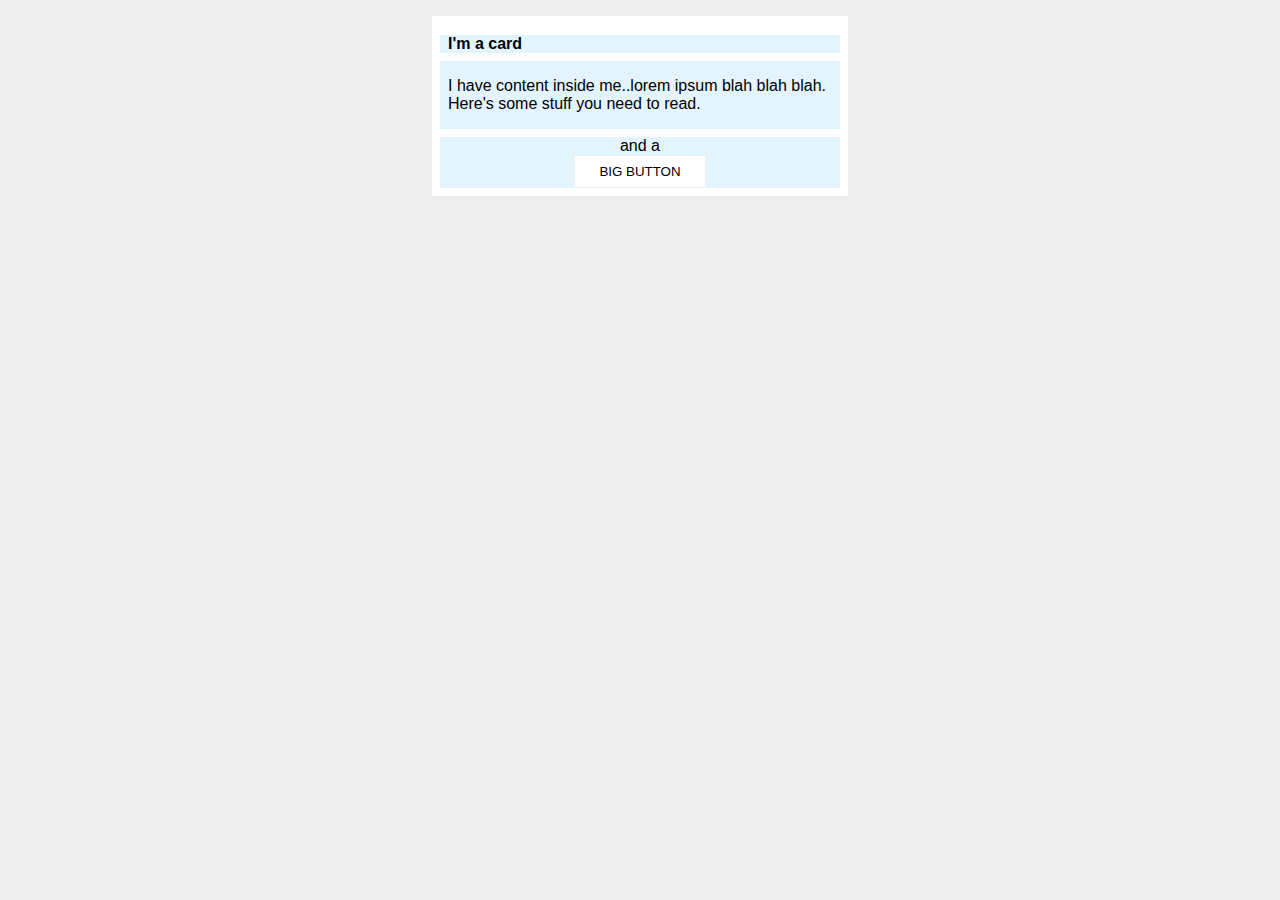
<file: foundations/block-and-inline/02-margin-and-padding-2/index.html>
<!DOCTYPE html>
<html lang="en">

<head>
  <meta charset="UTF-8">
  <meta http-equiv="X-UA-Compatible" content="IE=edge">
  <meta name="viewport" content="width=device-width, initial-scale=1.0">
  <title>Margin and Padding exercise 2</title>
  <link rel="stylesheet" href="style.css">
</head>

<body>
  <div class="card">
    <h1 class="title">I'm a card</h1>
    <div class="content">I have content inside me..lorem ipsum blah blah blah. Here's some stuff you need to read.</div>
    <div class="button-container">and a <button>BIG BUTTON</button></div>
  </div>
</body>

</html>
</file>
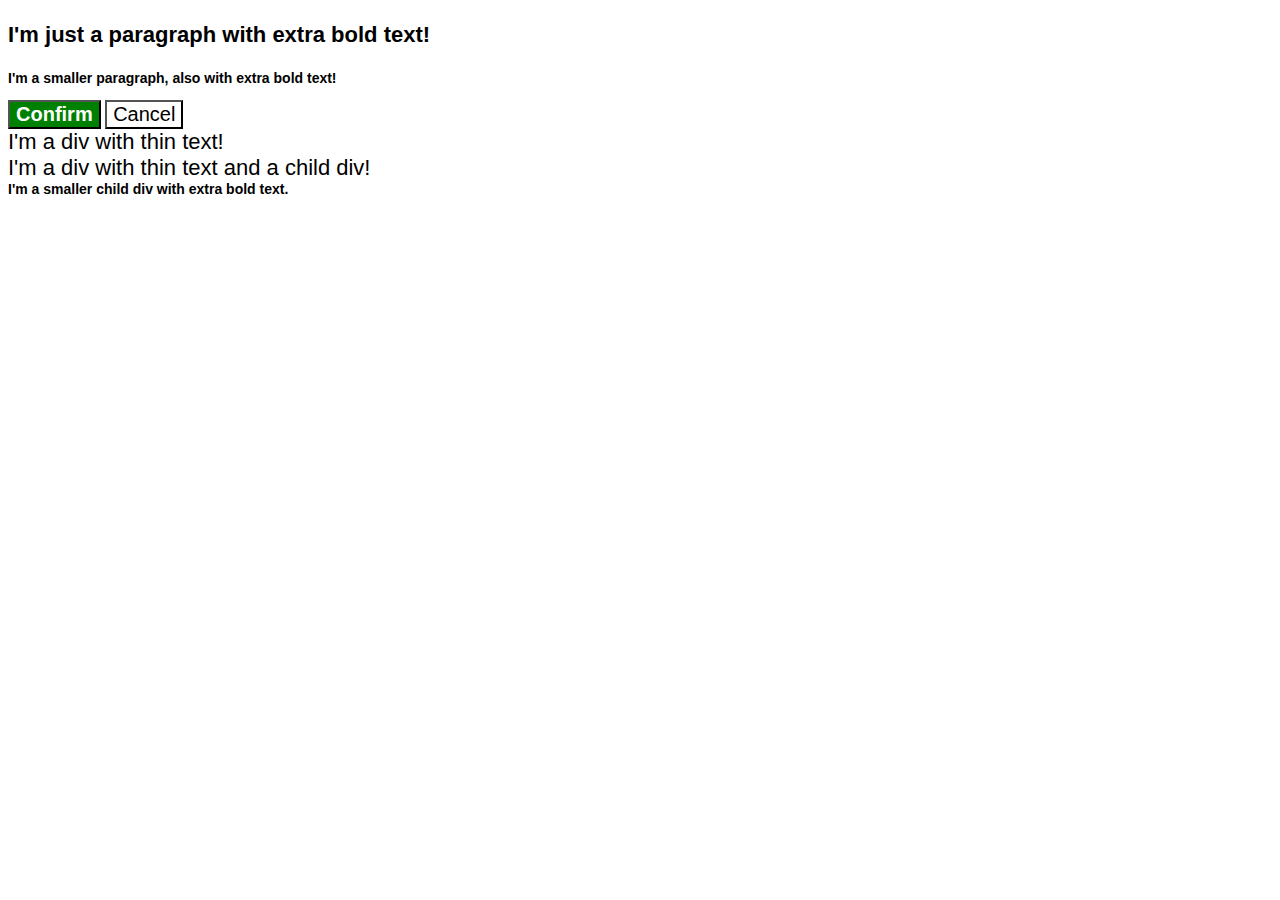
<file: foundations/cascade/01-cascade-fix/index.html>
<!DOCTYPE html>
<html lang="en">

<head>
  <meta charset="UTF-8">
  <meta http-equiv="X-UA-Compatible" content="IE=edge">
  <meta name="viewport" content="width=device-width, initial-scale=1.0">
  <title>Fix the Cascade</title>
  <link rel="stylesheet" href="style.css">
</head>

<body>
  <p class="para">I'm just a paragraph with extra bold text!</p>
  <p class="para small-para">I'm a smaller paragraph, also with extra bold text!</p>

  <button id="confirm-button" class="button confirm">Confirm</button>
  <button id="cancel-button" class="button cancel">Cancel</button>

  <div class="text">I'm a div with thin text!</div>
  <div class="text">I'm a div with thin text and a child div!
    <div class="text child">I'm a smaller child div with extra bold text.</div>
  </div>
</body>

</html>
</file>
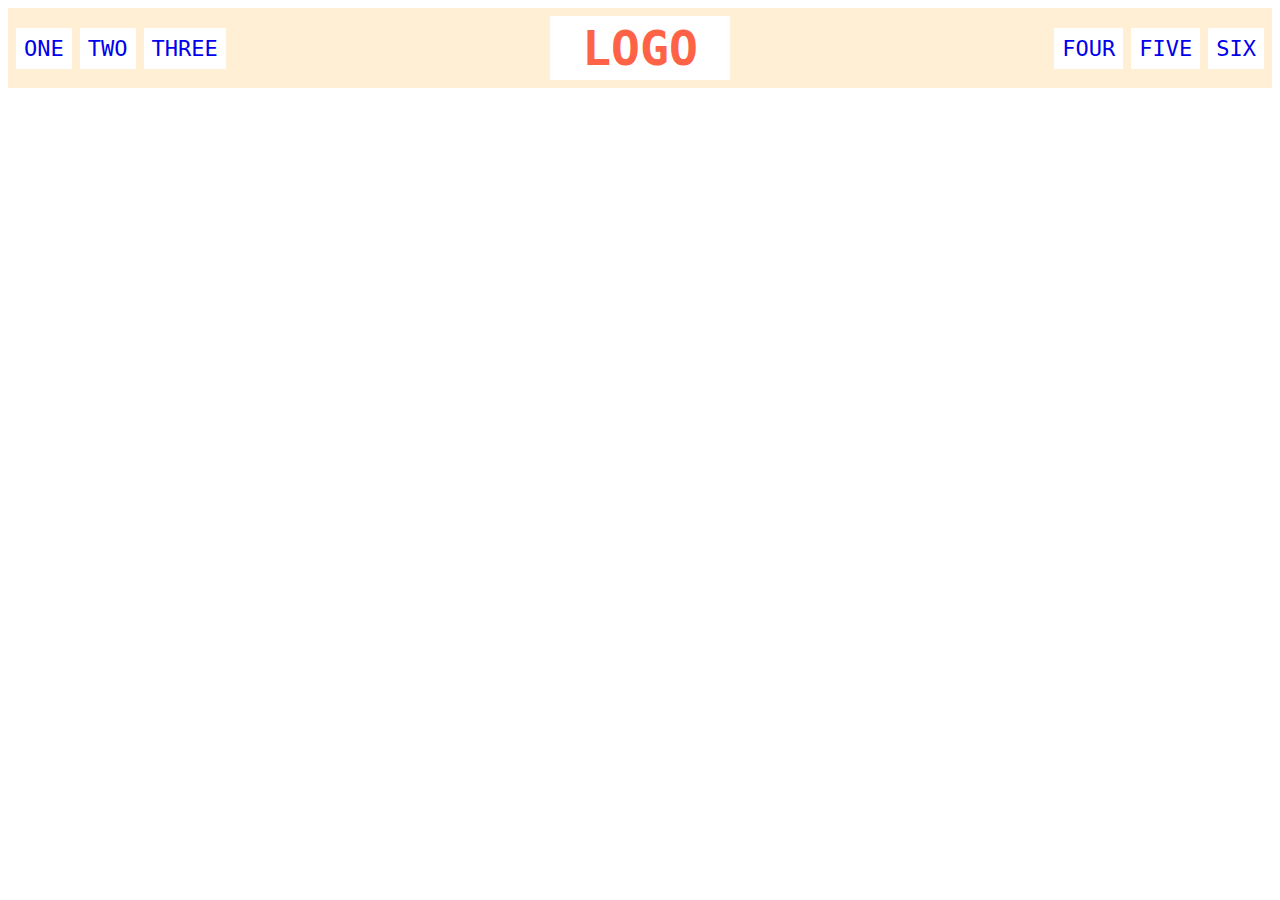
<file: foundations/flex/02-flex-header/index.html>
<!DOCTYPE html>
<html lang="en">

<head>
  <meta charset="UTF-8">
  <meta http-equiv="X-UA-Compatible" content="IE=edge">
  <meta name="viewport" content="width=device-width, initial-scale=1.0">
  <title>Flex Header</title>
  <link rel="stylesheet" href="style.css">
</head>

<body>
  <div class="header">
    <div class="left-links">
      <ul>
        <li><a href="#">ONE</a></li>
        <li><a href="#">TWO</a></li>
        <li><a href="#">THREE</a></li>
      </ul>
    </div>
    <div class="logo">LOGO</div>
    <div class="right-links">
      <ul>
        <li><a href="#">FOUR</a></li>
        <li><a href="#">FIVE</a></li>
        <li><a href="#">SIX</a></li>
      </ul>
    </div>
  </div>
</body>

</html>
</file>
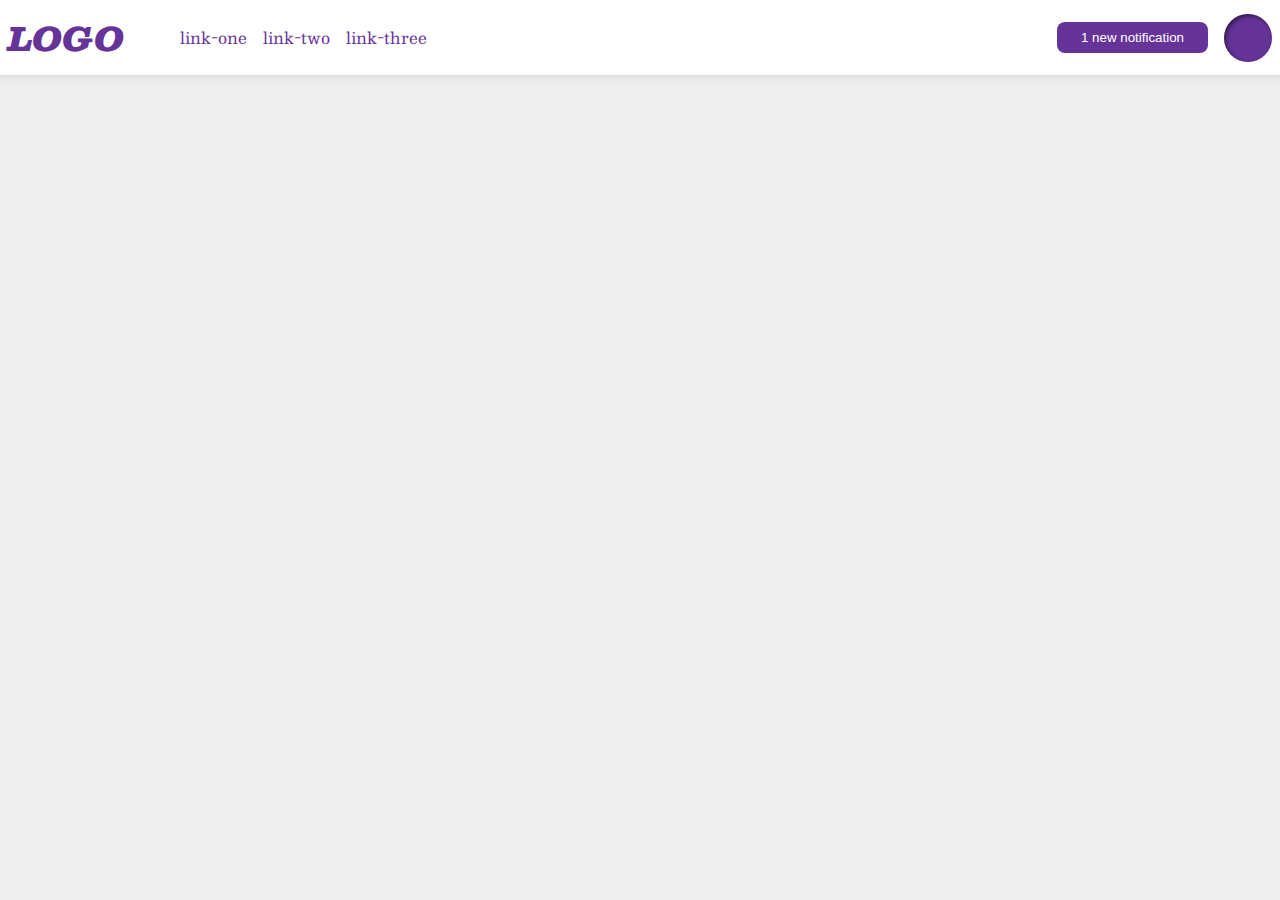
<file: foundations/flex/03-flex-header-2/index.html>
<!DOCTYPE html>
<html lang="en">

<head>
  <meta charset="UTF-8">
  <meta http-equiv="X-UA-Compatible" content="IE=edge">
  <meta name="viewport" content="width=device-width, initial-scale=1.0">
  <title>Flex Header 2</title>
  <link rel="stylesheet" href="style.css">
</head>

<body>
  <div class="header">
    <div class="logo">
      LOGO
    </div>
    <ul class="links">
      <li><a href="https://google.com">link-one</a></li>
      <li><a href="https://google.com">link-two</a></li>
      <li><a href="https://google.com">link-three</a></li>
    </ul>
    <button class="notifications">
      1 new notification
    </button>
    <div class="profile-image"></div>
  </div>
</body>

</html>
</file>
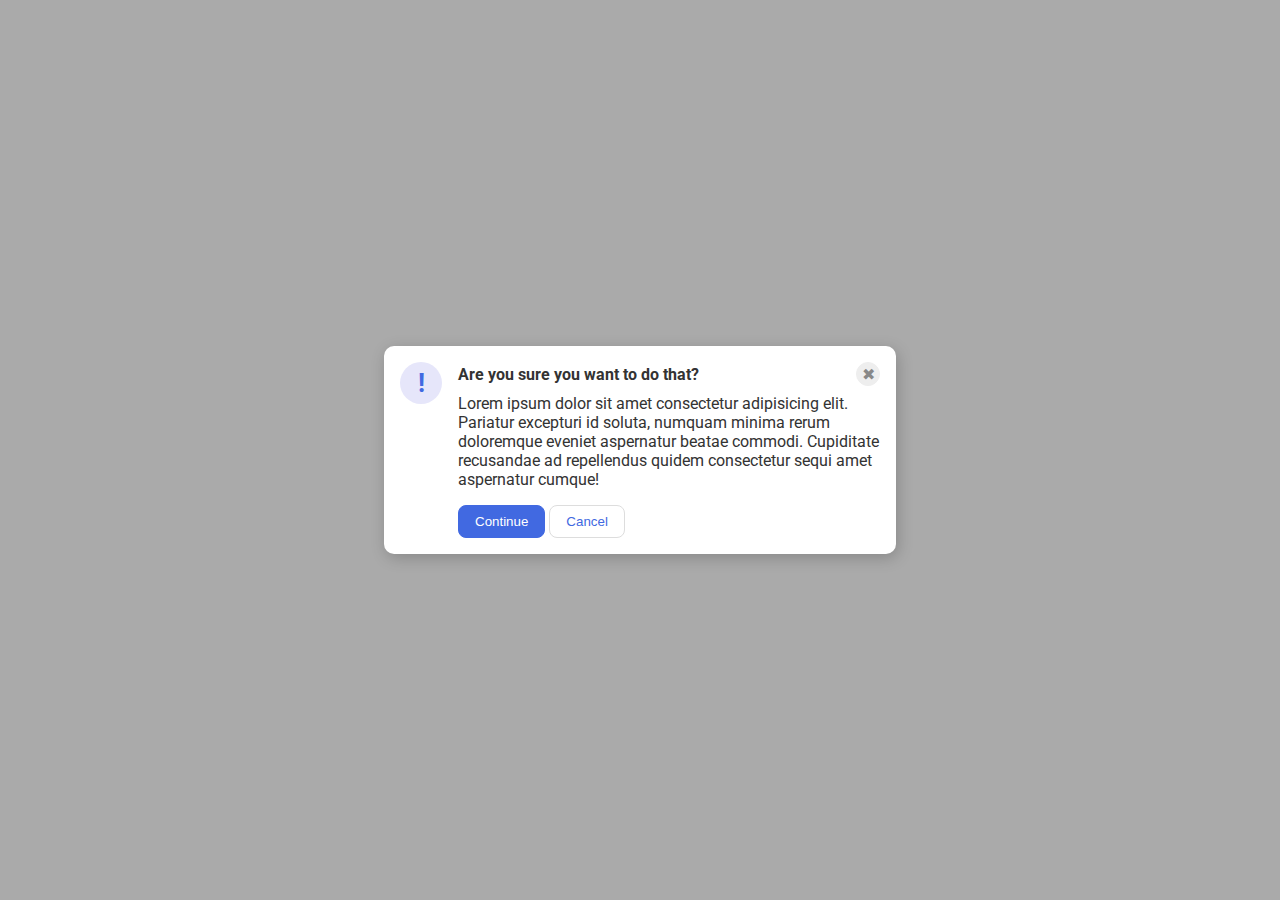
<file: foundations/flex/05-flex-modal/index.html>
<!DOCTYPE html>
<html lang="en">

<head>
  <meta charset="UTF-8">
  <meta http-equiv="X-UA-Compatible" content="IE=edge">
  <meta name="viewport" content="width=device-width, initial-scale=1.0">
  <link rel="stylesheet" href="style.css">
  <title>Modal</title>
</head>

<body>
  <div class="modal">
    <div class="icon">!</div>
    <div class="container">
      <div class="header">
        Are you sure you want to do that?
        <button class="close-button">✖</button>
      </div>
      <div class="text">Lorem ipsum dolor sit amet consectetur adipisicing elit. Pariatur excepturi id soluta, numquam
        minima rerum doloremque eveniet aspernatur beatae commodi. Cupiditate recusandae ad repellendus quidem
        consectetur
        sequi amet aspernatur cumque!</div>
      <button class="continue">Continue</button>
      <button class="cancel">Cancel</button>
    </div>
  </div>
</body>

</html>
</file>
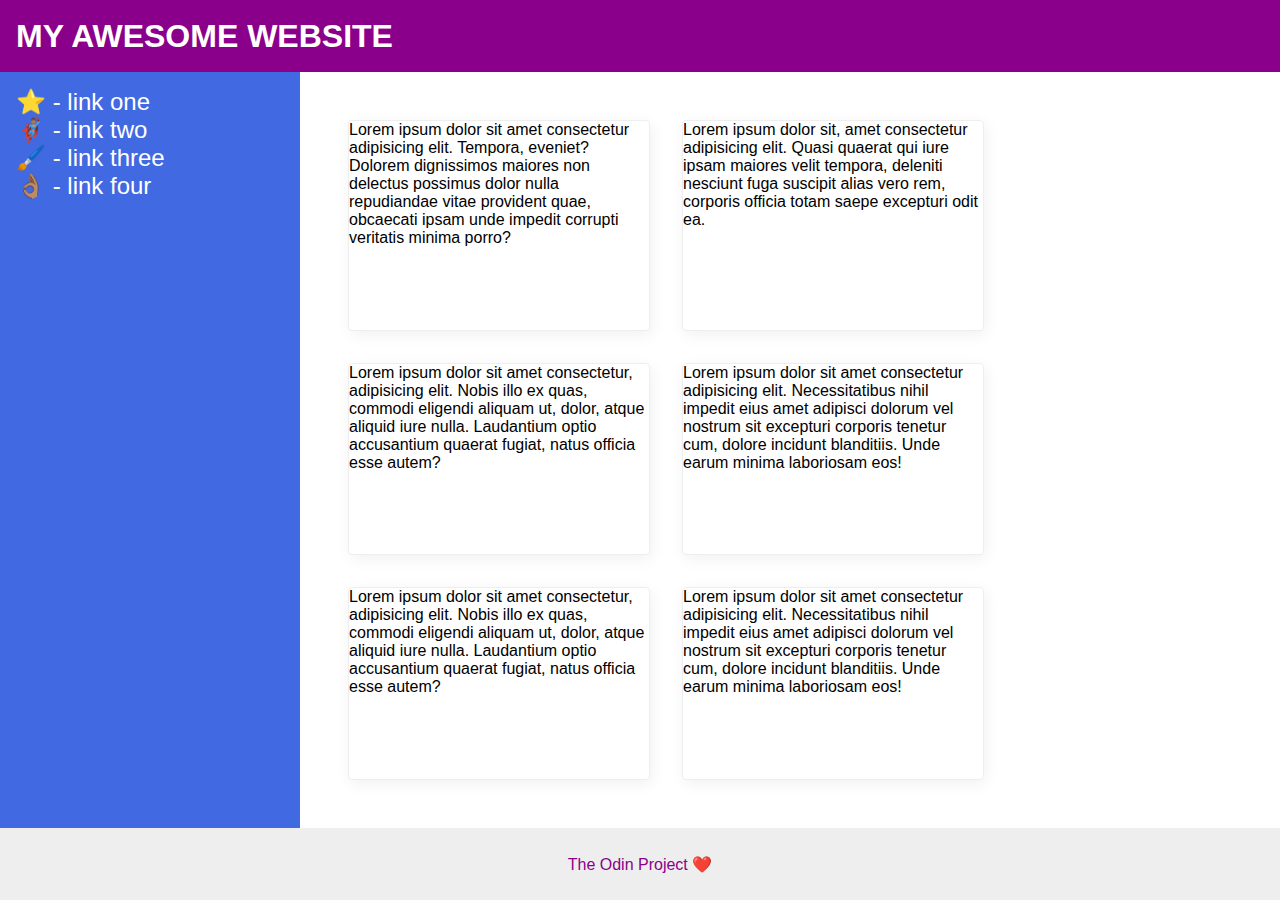
<file: foundations/flex/07-flex-layout-2/index.html>
<!DOCTYPE html>
<html lang="en">

<head>
  <meta charset="UTF-8">
  <meta http-equiv="X-UA-Compatible" content="IE=edge">
  <meta name="viewport" content="width=device-width, initial-scale=1.0">
  <title>The Holy Grail</title>
  <link rel="stylesheet" href="style.css">
</head>

<body>
  <div class="header">
    MY AWESOME WEBSITE
  </div>

  <div class="content">
    <div class="sidebar">
      <ul>
        <li><a href="#">⭐ - link one</a></li>
        <li><a href="#">🦸🏽‍♂️ - link two</a></li>
        <li><a href="#">🖌️ - link three</a></li>
        <li><a href="#">👌🏽 - link four</a></li>
      </ul>
    </div>
    <div class="card-container">
      <div class="card">Lorem ipsum dolor sit amet consectetur adipisicing elit. Tempora, eveniet? Dolorem dignissimos
        maiores non delectus possimus dolor nulla repudiandae vitae provident quae, obcaecati ipsam unde impedit
        corrupti
        veritatis minima porro?</div>
      <div class="card">Lorem ipsum dolor sit, amet consectetur adipisicing elit. Quasi quaerat qui iure ipsam maiores
        velit
        tempora, deleniti nesciunt fuga suscipit alias vero rem, corporis officia totam saepe excepturi odit ea.</div>
      <div class="card">Lorem ipsum dolor sit amet consectetur, adipisicing elit. Nobis illo ex quas, commodi eligendi
        aliquam ut, dolor, atque aliquid iure nulla. Laudantium optio accusantium quaerat fugiat, natus officia esse
        autem?
      </div>
      <div class="card">Lorem ipsum dolor sit amet consectetur adipisicing elit. Necessitatibus nihil impedit eius amet
        adipisci dolorum vel nostrum sit excepturi corporis tenetur cum, dolore incidunt blanditiis. Unde earum minima
        laboriosam eos!</div>
      <div class="card">Lorem ipsum dolor sit amet consectetur, adipisicing elit. Nobis illo ex quas, commodi eligendi
        aliquam ut, dolor, atque aliquid iure nulla. Laudantium optio accusantium quaerat fugiat, natus officia esse
        autem?
      </div>
      <div class="card">Lorem ipsum dolor sit amet consectetur adipisicing elit. Necessitatibus nihil impedit eius amet
        adipisci dolorum vel nostrum sit excepturi corporis tenetur cum, dolore incidunt blanditiis. Unde earum minima
        laboriosam eos!</div>
    </div>
  </div>

  <div class="footer">
    The Odin Project ❤️
  </div>
</body>

</html>
</file>
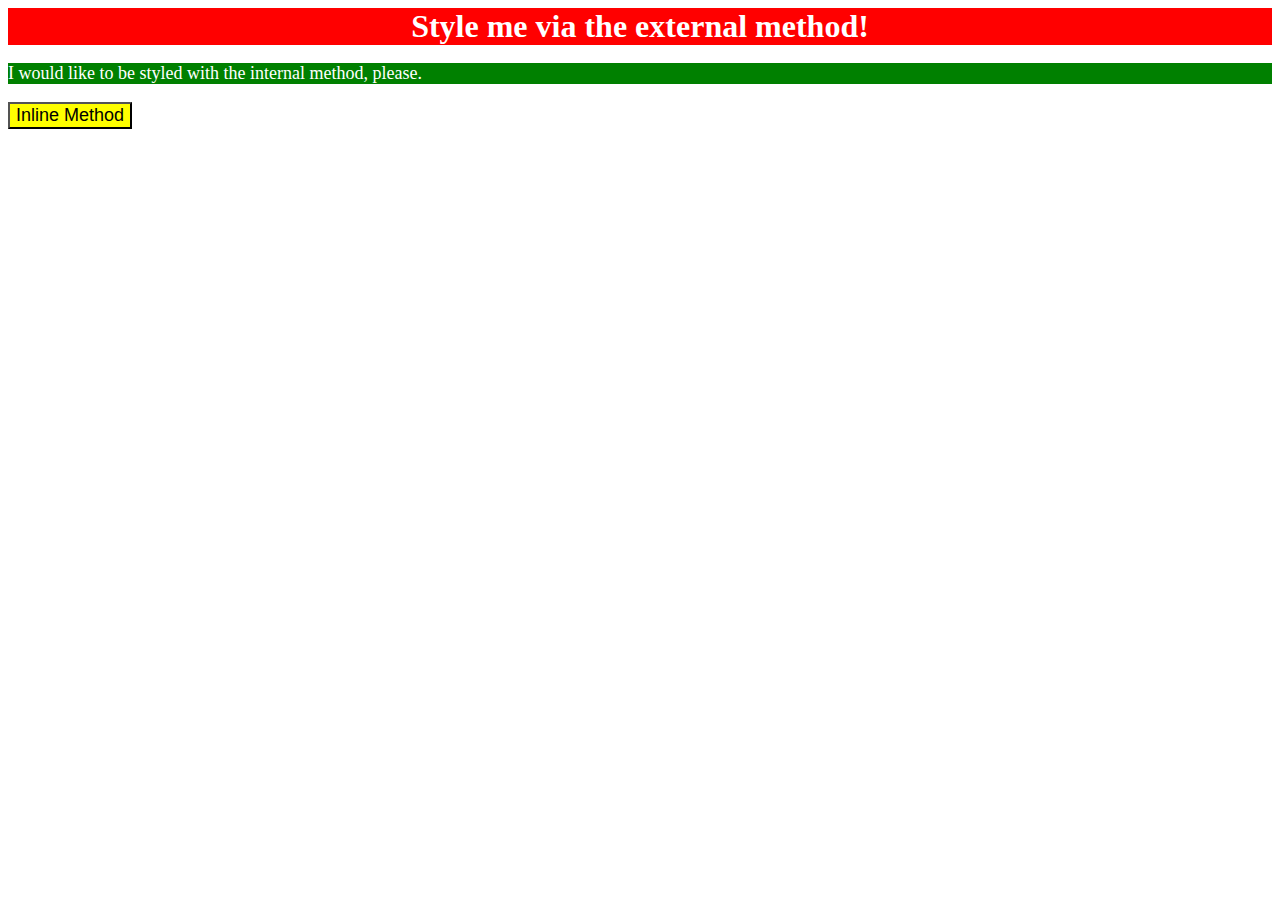
<file: foundations/intro-to-css/01-css-methods/index.html>
<!DOCTYPE html>
<html lang="en">

<head>
  <meta charset="UTF-8">
  <meta http-equiv="X-UA-Compatible" content="IE=edge">
  <meta name="viewport" content="width=device-width, initial-scale=1.0">
  <title>Methods for Adding CSS</title>
  <link rel="stylesheet" href="./style.css">
  <style>
    p {
      background-color: green;
      color: white;
      font-size: 18px;
    }
  </style>
</head>

<body>
  <div>Style me via the external method!</div>
  <p>I would like to be styled with the internal method, please.</p>
  <button style="background-color: yellow; font-size: 18px;">Inline Method</button>
</body>

</html>
</file>
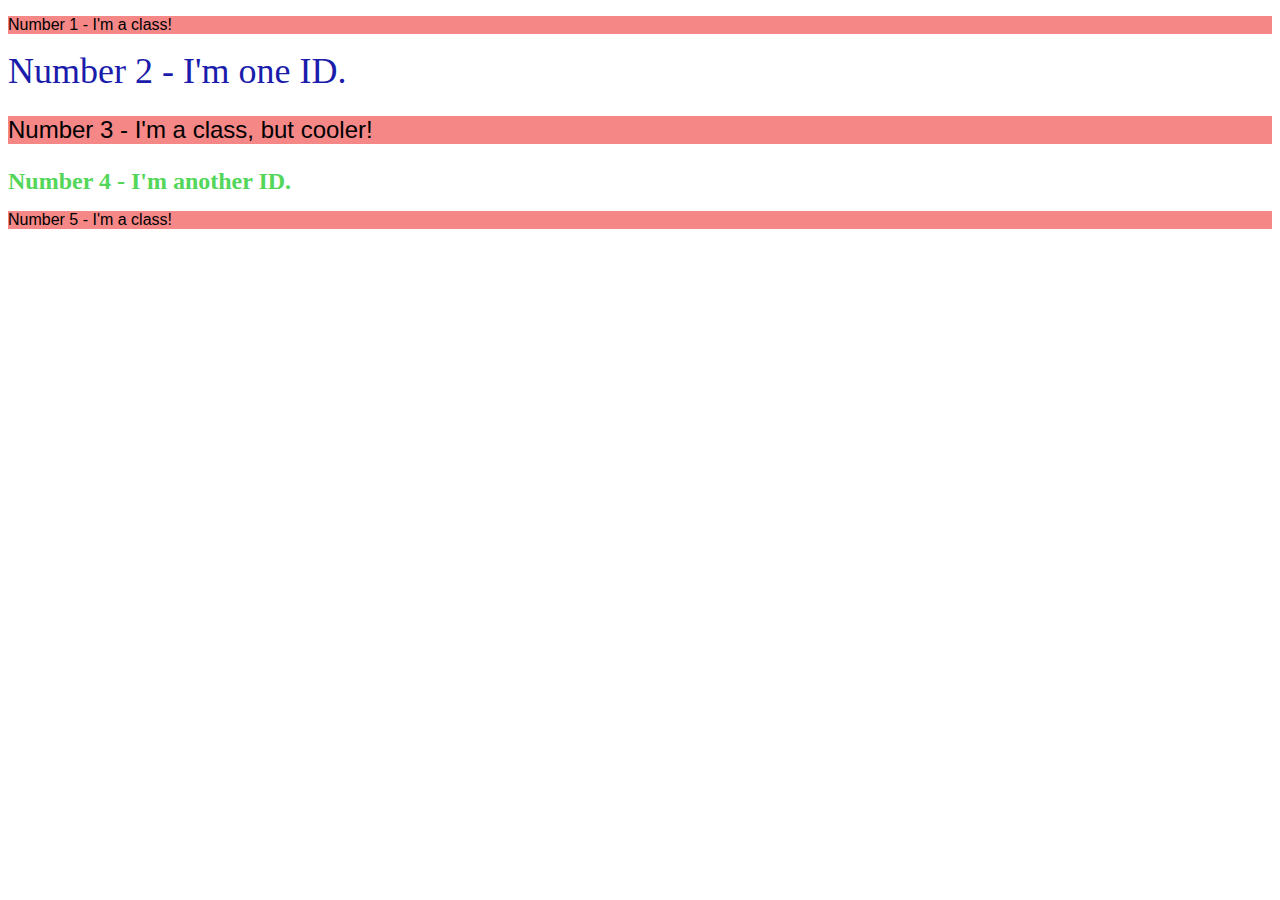
<file: foundations/intro-to-css/02-class-id-selectors/index.html>
<!DOCTYPE html>
<html lang="en">

<head>
  <meta charset="UTF-8">
  <meta http-equiv="X-UA-Compatible" content="IE=edge">
  <meta name="viewport" content="width=device-width, initial-scale=1.0">
  <title>Class and ID Selectors</title>
  <link rel="stylesheet" href="style.css">
</head>

<body>
  <p class="odd">Number 1 - I'm a class!</p>
  <div id="second">Number 2 - I'm one ID.</div>
  <p class="odd third">Number 3 - I'm a class, but cooler!</p>
  <div id="fourth">Number 4 - I'm another ID.</div>
  <p class="odd">Number 5 - I'm a class!</p>
</body>

</html>
</file>
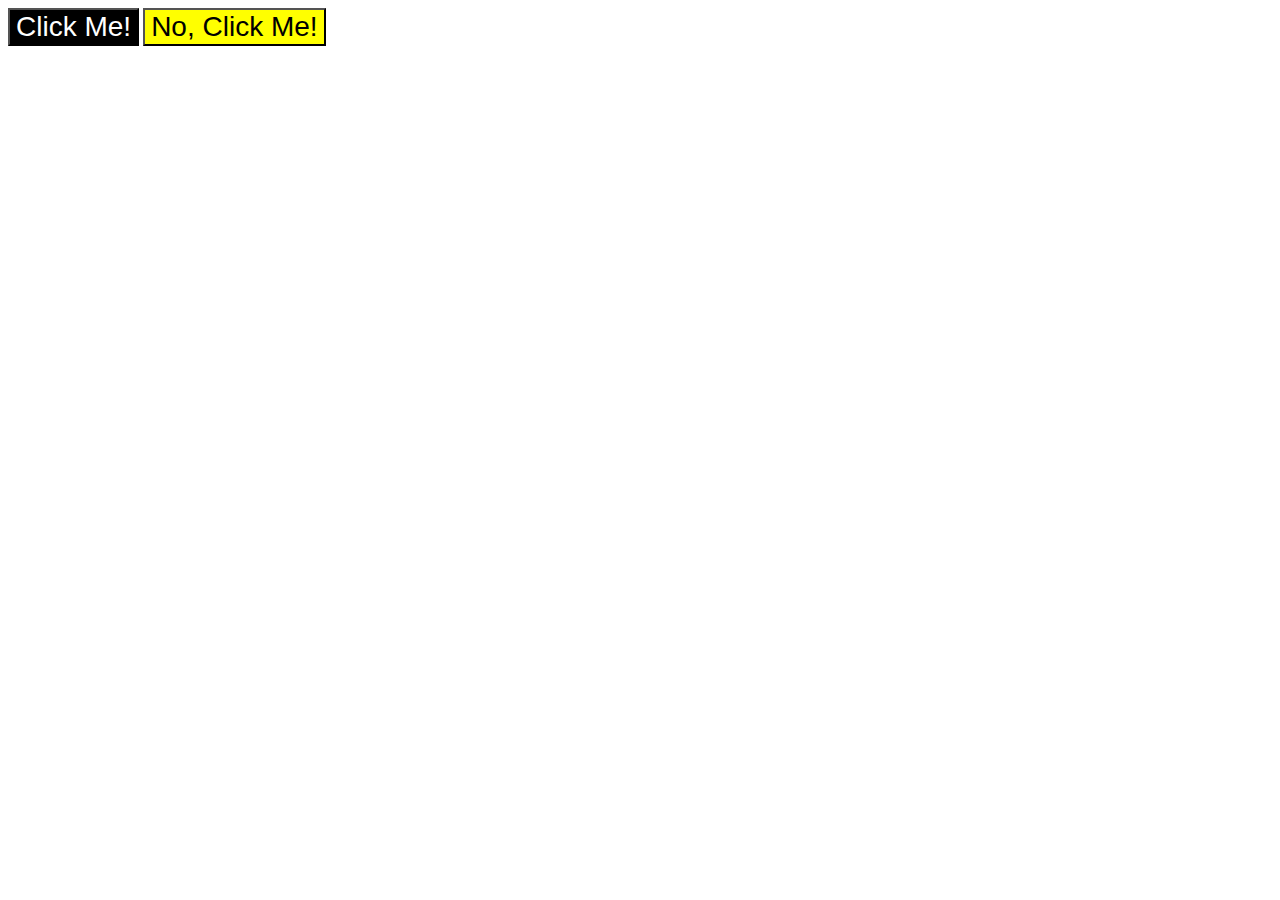
<file: foundations/intro-to-css/03-grouping-selectors/index.html>
<!DOCTYPE html>
<html lang="en">

<head>
  <meta charset="UTF-8">
  <meta http-equiv="X-UA-Compatible" content="IE=edge">
  <meta name="viewport" content="width=device-width, initial-scale=1.0">
  <title>Grouping Selectors</title>
  <link rel="stylesheet" href="style.css">
</head>

<body>
  <button class="first">Click Me!</button>
  <button class="second">No, Click Me!</button>
</body>

</html>
</file>
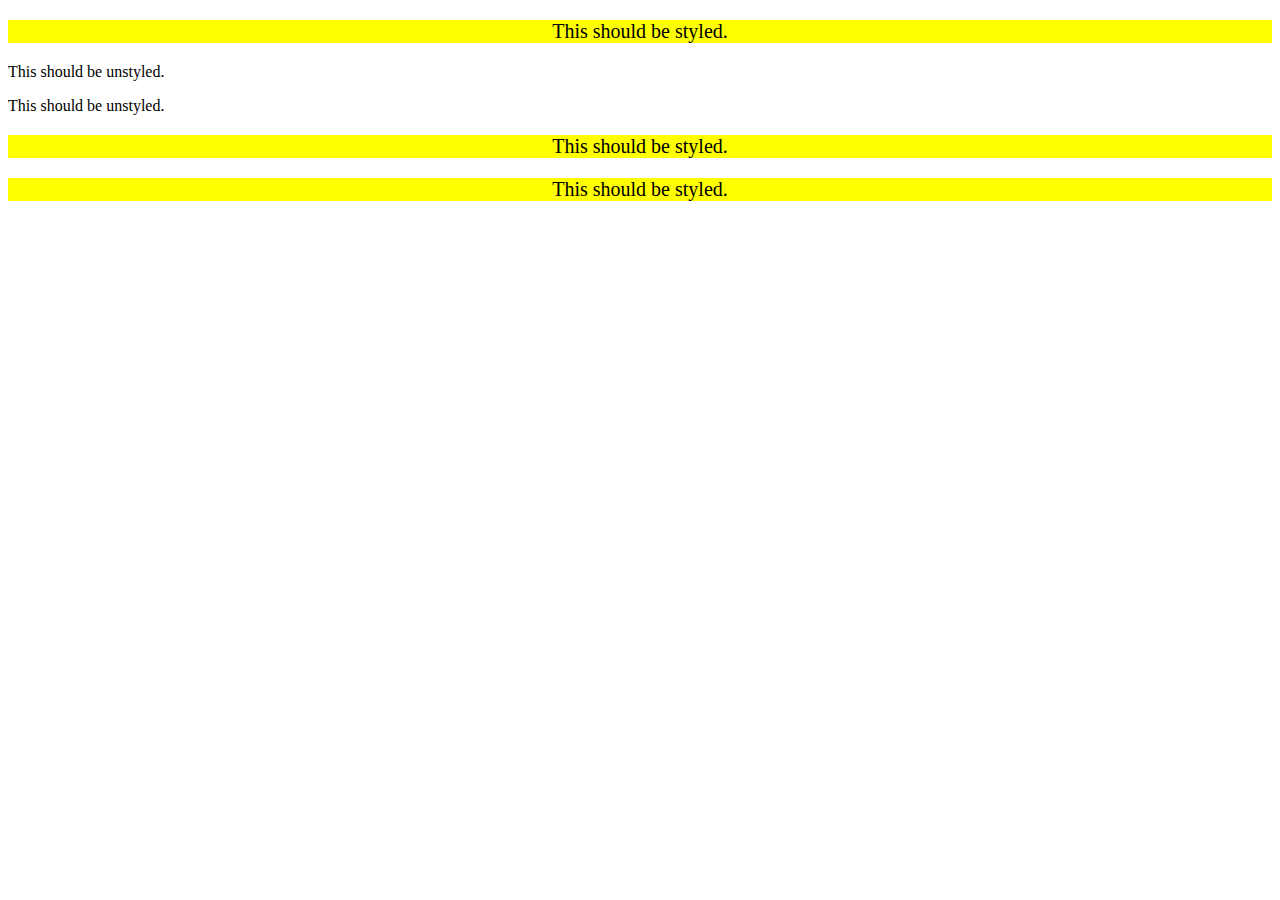
<file: foundations/intro-to-css/05-descendant-combinator/index.html>
<!DOCTYPE html>
<html lang="en">

<head>
  <meta charset="UTF-8">
  <meta http-equiv="X-UA-Compatible" content="IE=edge">
  <meta name="viewport" content="width=device-width, initial-scale=1.0">
  <title>Descendant Combinator</title>
  <link rel="stylesheet" href="style.css">
</head>

<body>
  <div class="container">
    <p class="text">This should be styled.</p>
  </div>
  <p class="text">This should be unstyled.</p>
  <p class="text">This should be unstyled.</p>
  <div class="container">
    <p class="text">This should be styled.</p>
    <p class="text">This should be styled.</p>
  </div>
</body>

</html>
</file>
<file: foundations/block-and-inline/02-margin-and-padding-2/style.css>
body {
  background: #eee;
  font-family: sans-serif;
}

.card {
  width: 400px;
  background: #fff;
  margin: 16px auto;
  padding: 8px;
}

.title {
  background: #e3f4ff;
  margin-bottom: 8px;
  font-size: 16px;
  padding-left: 8px;
}

.content {
  background: #e3f4ff;
  margin-bottom: 8px;
  padding: 16px 8px 16px 8px;
}

.button-container {
  background: #e3f4ff;
  text-align: center;
}

button {
  background: white;
  border: 1px solid #eee;
  display: block;
  padding: 8px 24px;
  margin: 0 auto;
}
</file>
<file: foundations/cascade/01-cascade-fix/style.css>
body {
  font-family: Arial, Helvetica, sans-serif;
}

.para,
.small-para {
  color: hsl(0, 0%, 0%);
  font-weight: 800;
}

.para.small-para {
  font-size: 14px;
  font-weight: 800;
}

.para {
  font-size: 22px;
}

.confirm#confirm-button {
  background: green;
  color: white;
  font-weight: bold;
}

.button {
  background-color: rgb(255, 255, 255);
  color: rgb(0, 0, 0);
  font-size: 20px;
}

.text.child {
  color: rgb(0, 0, 0);
  font-weight: 800;
  font-size: 14px;
}

div.text {
  color: rgb(0, 0, 0);
  font-size: 22px;
  font-weight: 100;
}
</file>
<file: foundations/flex/02-flex-header/style.css>
.header {
  font-family: monospace;
  background: papayawhip;
  display: flex;
  padding: 8px;
  align-items: center;
  justify-content: space-between;
}

.logo {
  font-size: 48px;
  font-weight: 900;
  color: tomato;
  background: white;
  padding: 4px 32px;
}

ul {
  /* this removes the dots on the list items*/
  list-style-type: none;
  display: flex;
  margin: 0;
  padding: 0;
  gap: 8px;
}

a {
  font-size: 22px;
  background: white;
  padding: 8px;
  /* this removes the line under the links */
  text-decoration: none;
}
</file>
<file: foundations/flex/03-flex-header-2/style.css>
/* this is some magical font-importing.  
you'll learn about it later. */
@import url('https://fonts.googleapis.com/css2?family=Besley:ital,wght@0,400;1,900&display=swap');

body {
  margin: 0;
  background: #eee;
  font-family: Besley, serif;
}

.header {
  background: white;
  border-bottom: 1px solid #ddd;
  box-shadow: 0 0 8px rgba(0, 0, 0, .1);
  padding: 8px;
  display: flex;
  align-items: center;
  gap: 16px;
}

.profile-image {
  background: rebeccapurple;
  box-shadow: inset 2px 2px 4px rgba(0, 0, 0, .5);
  border-radius: 50%;
  width: 48px;
  height: 48px;
  flex-shrink: 0;
}

.logo {
  color: rebeccapurple;
  font-size: 32px;
  font-weight: 900;
  font-style: italic;
}

button {
  border: none;
  border-radius: 8px;
  background: rebeccapurple;
  color: white;
  padding: 8px 24px;
  margin-left: auto;
}

a {
  /* this removes the line under our links */
  text-decoration: none;
  color: rebeccapurple;
}

ul {
  list-style-type: none;
  display: flex;
  gap: 16px;
}
</file>
<file: foundations/flex/05-flex-modal/style.css>
@import url('https://fonts.googleapis.com/css2?family=Roboto:wght@400;700&display=swap');

html,
body {
  height: 100%;
}

body {
  font-family: Roboto, sans-serif;
  margin: 0;
  background: #aaa;
  color: #333;
  /* I'll give you this one for free lol */
  display: flex;
  align-items: center;
  justify-content: center;
}

.modal {
  background: white;
  width: 480px;
  border-radius: 10px;
  box-shadow: 2px 4px 16px rgba(0, 0, 0, .2);
  display: flex;
  gap: 16px;
  padding: 16px;
}

.icon {
  color: royalblue;
  font-size: 26px;
  font-weight: 700;
  background: lavender;
  width: 42px;
  height: 42px;
  border-radius: 50%;
  display: flex;
  align-items: center;
  justify-content: center;
  flex-shrink: 0;
}

.close-button {
  background: #eee;
  border-radius: 50%;
  color: #888;
  font-weight: 400;
  font-size: 16px;
  height: 24px;
  width: 24px;
  display: flex;
  align-items: center;
  justify-content: center;
  border: 1px solid #eee;
  padding: 0;
}

.header {
  display: flex;
  align-items: center;
  justify-content: space-between;
  font-size: 16px;
  font-weight: bold;
  margin-bottom: 8px;
}

.text {
  margin-bottom: 16px;
}

button {
  cursor: pointer;
  padding: 8px 16px;
  border-radius: 8px;
}

button.continue {
  background: royalblue;
  border: 1px solid royalblue;
  color: white;
}

button.cancel {
  background: white;
  border: 1px solid #ddd;
  color: royalblue;
}
</file>
<file: foundations/flex/07-flex-layout-2/style.css>
body {
  font-family: -apple-system, BlinkMacSystemFont, 'Segoe UI', Roboto, Oxygen, Ubuntu, Cantarell, 'Open Sans', 'Helvetica Neue', sans-serif;
  margin: 0;
  min-height: 100vh;
  display: flex;
  flex-direction: column;
}

.header {
  height: 72px;
  background: darkmagenta;
  color: white;
  font-size: 32px;
  font-weight: 900;
  padding-left: 16px;
  display: flex;
  align-items: center;
}

.footer {
  height: 72px;
  background: #eee;
  color: darkmagenta;
  display: flex;
  align-items: center;
  justify-content: center;
}

.content {
  flex: 1;
  display: flex;
}

.sidebar {
  width: 300px;
  background: royalblue;
  box-sizing: border-box;
  padding: 16px;
  flex-shrink: 0;
}

.sidebar ul {
  list-style: none;
  margin: 0;
  padding: 0;
}

.sidebar ul li a {
  text-decoration: none;
  color: #FFF;
  font-size: 24px;
}

.card-container {
  display: flex;
  flex-wrap: wrap;
  padding: 48px;
  gap: 32px;
}

.card {
  border: 1px solid #eee;
  box-shadow: 2px 4px 16px rgba(0, 0, 0, .06);
  border-radius: 4px;
  width: 300px;
}
</file>
<file: foundations/intro-to-css/01-css-methods/style.css>
div {
  background-color: red;
  color: white;
  font-size: 32px;
  text-align: center;
  font-weight: bold;
}
</file>
<file: foundations/intro-to-css/02-class-id-selectors/style.css>
.odd {
  background-color: #f58787;
  font-family: "Verdana", "DejaVuSans", sans-serif;
}

.third {
  font-size: 24px;
}

#second {
  color: #1a1cab;
  font-size: 36px;
}

#fourth {
  color: #54d65a;
  font-size: 24px;
  font-weight: bold;
}
</file>
<file: foundations/intro-to-css/03-grouping-selectors/style.css>
.first,
.second {
  font-size: 28px;
  font-family: "Helvetica", "Times New Roman", sans-serif;
}

.first {
  background-color: #000000;
  color: #FFFFFF;
}

.second {
  background-color: #FFFF00;
}
</file>
<file: foundations/intro-to-css/05-descendant-combinator/style.css>
div p {
  background-color: #FFFF00;
  font-size: 20px;
  text-align: center;
}
</file>
